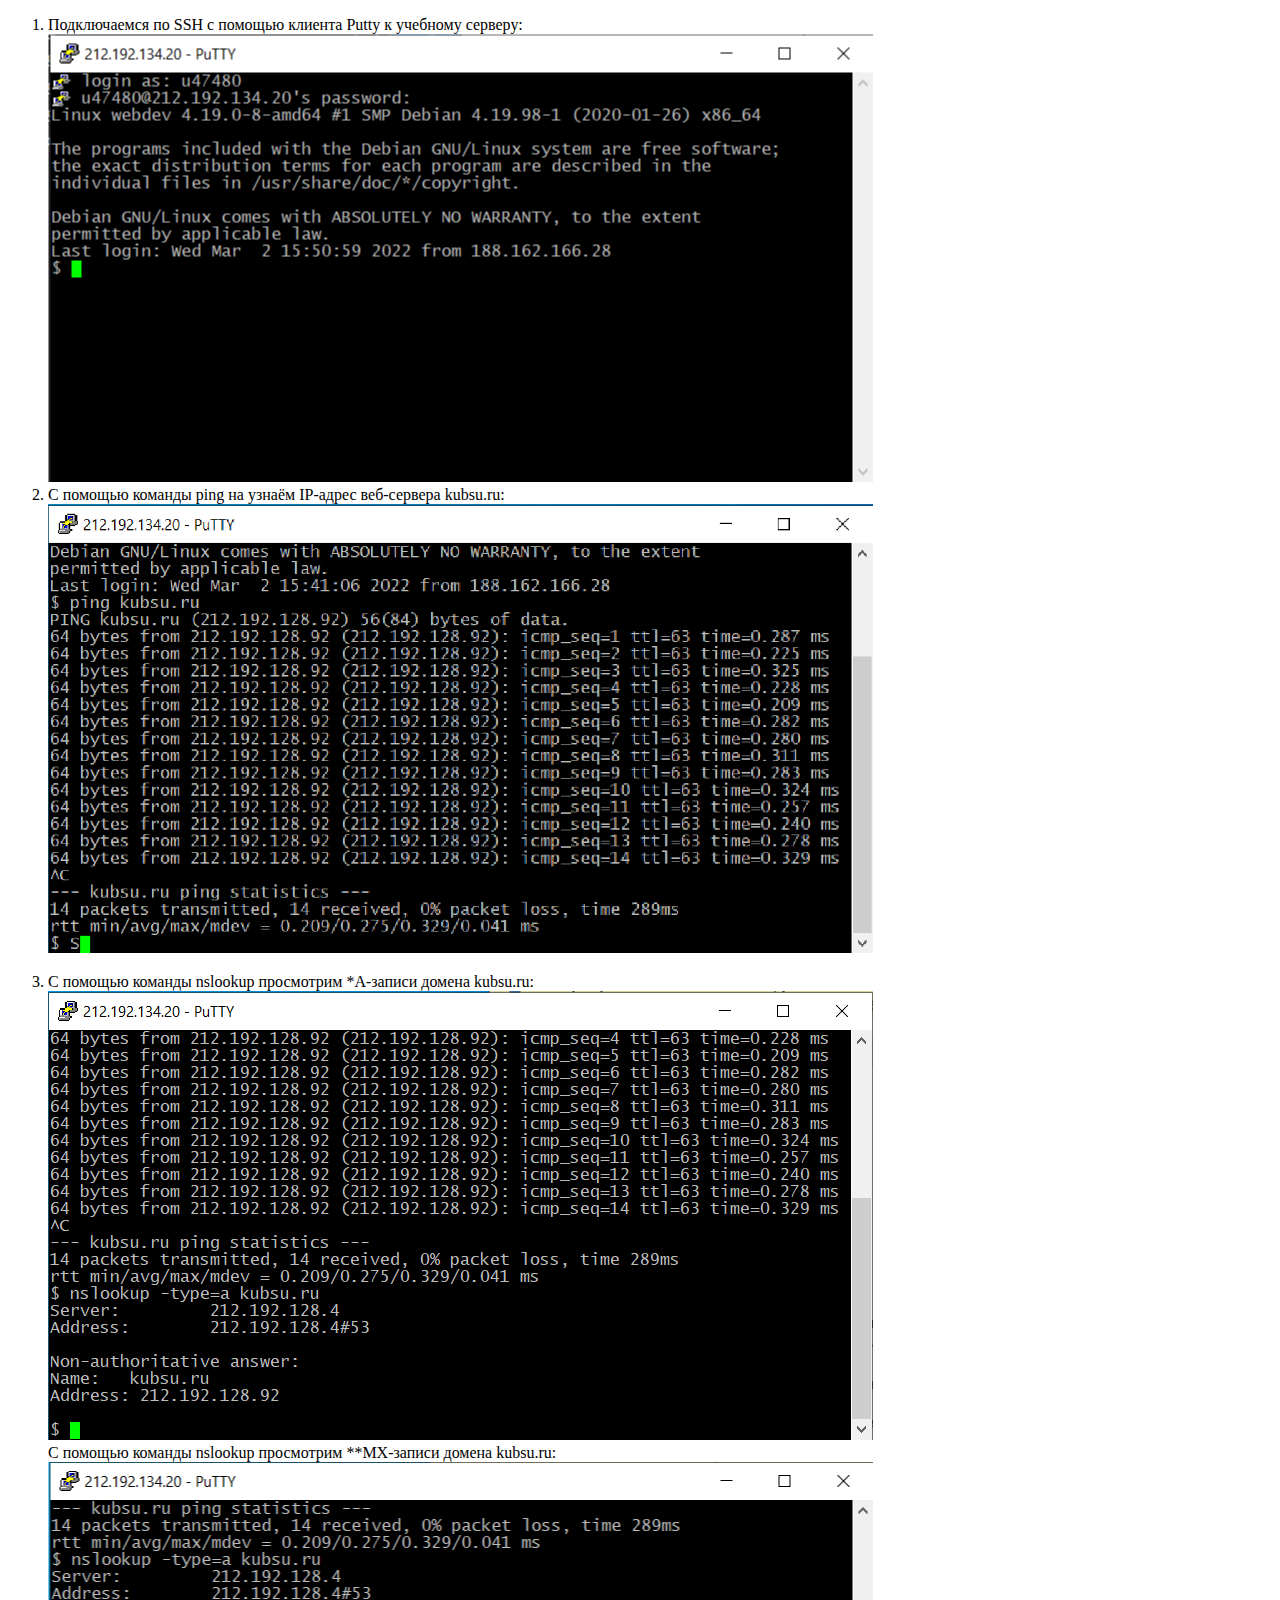
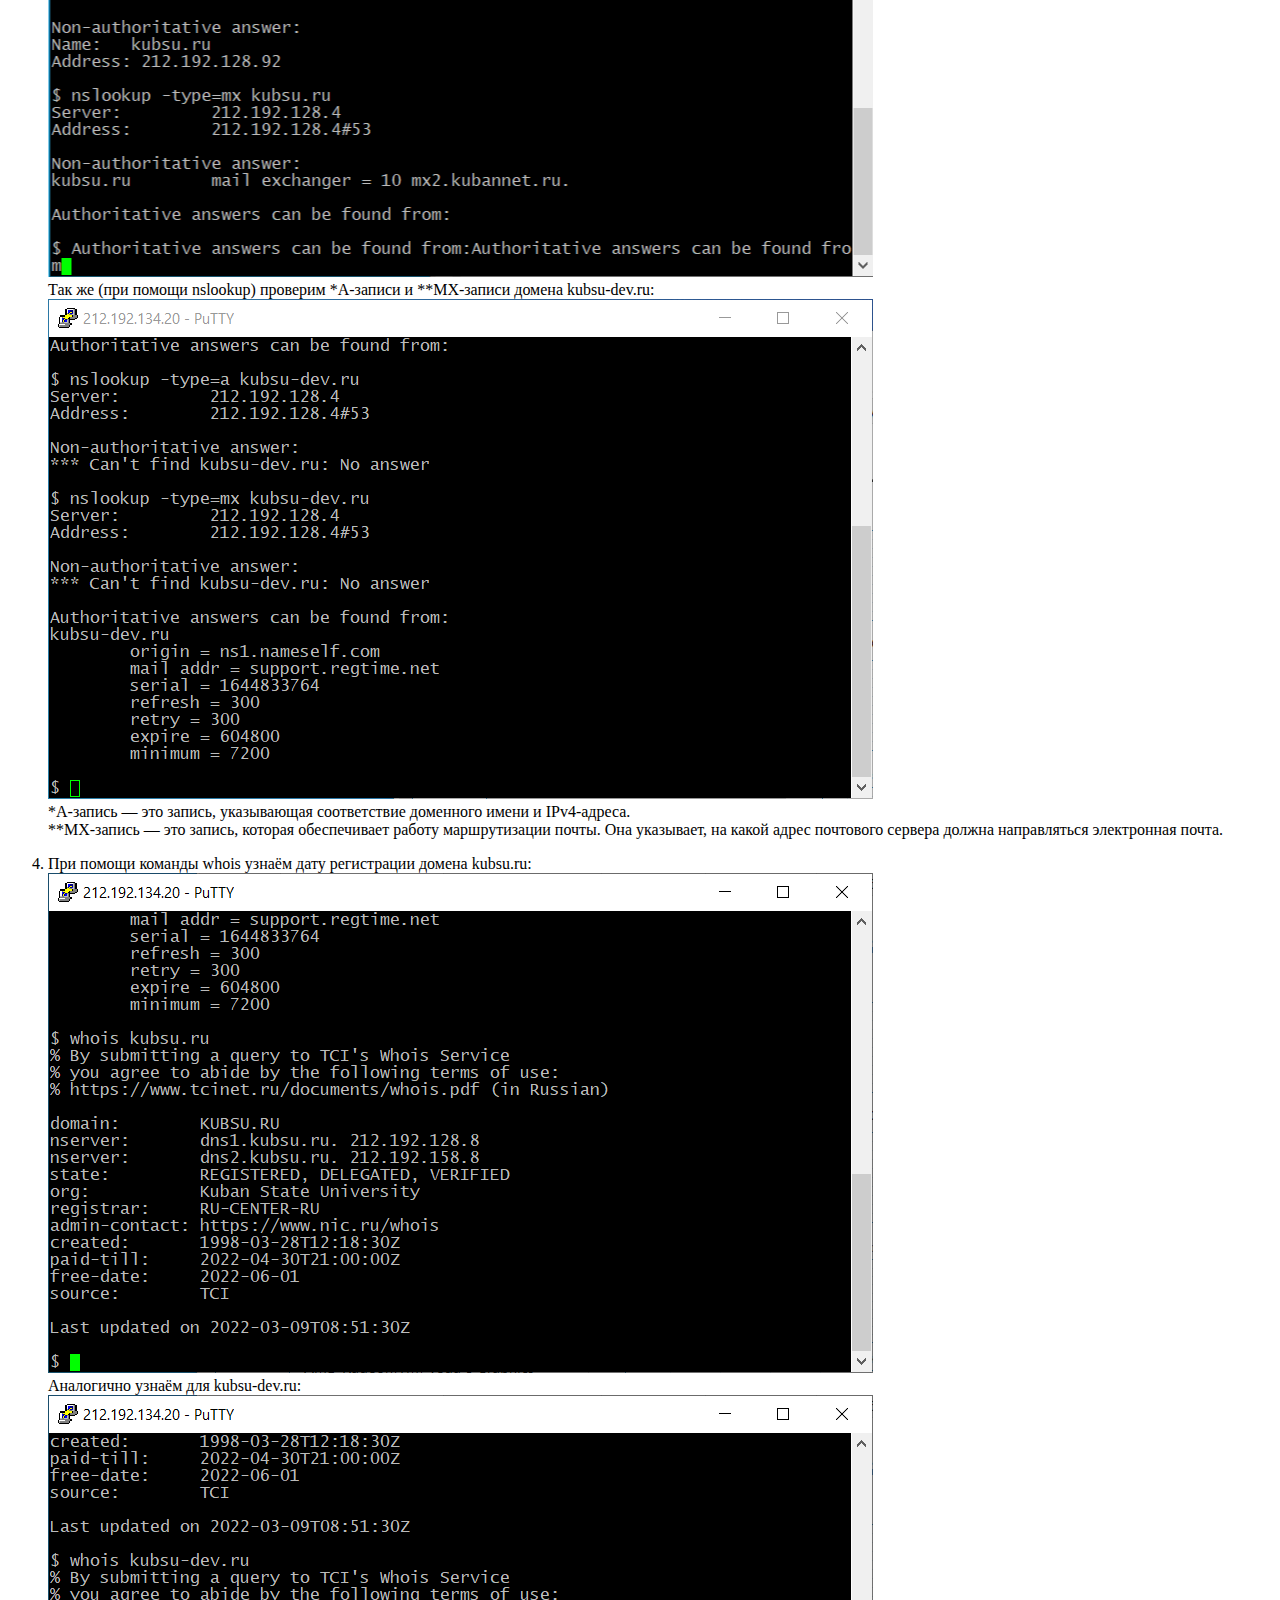
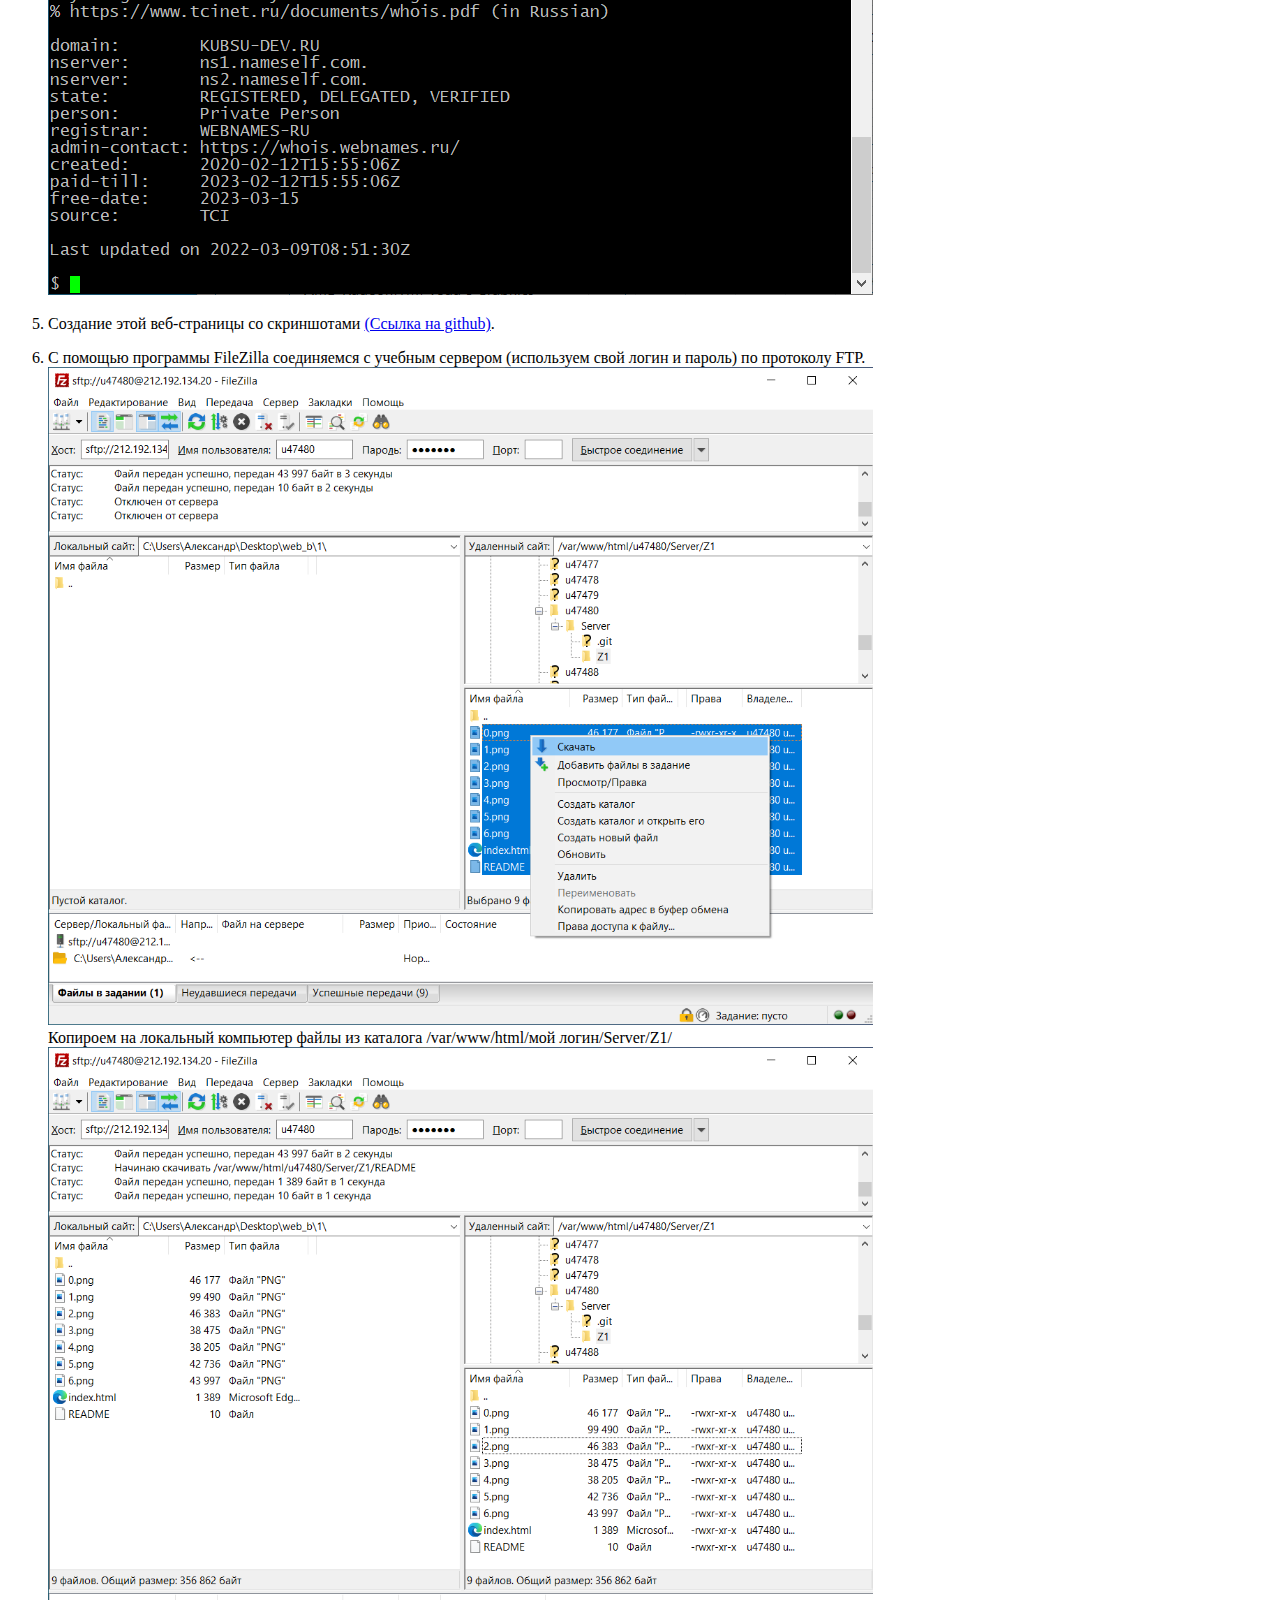
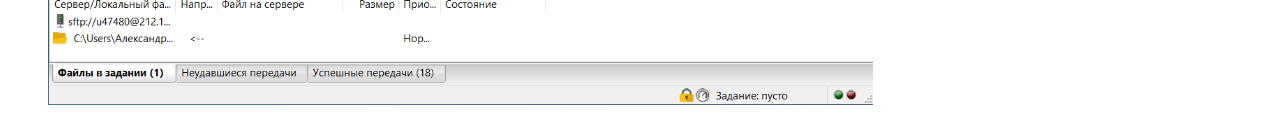
<file: Z1/index.html>
<!DOCTYPE html>
<html lang="ru">
<head>
    <meta charset="UTF-8">
    <title>Задание 1</title>
</head>
<body>
    <ol>
        <li>
					Подключаемся по SSH с помощью клиента Putty к учебному серверу:
					<br><img src="0.png" alt="Скрин_0"><br>
        </li>
				<li>
					С помощью команды ping на узнаём IP-адрес веб-сервера kubsu.ru:
					<br><img src="1.png" width="825" height="449" alt="Скрин_1"><br>
				</li>
				<li>
					<p> С помощью команды nslookup просмотрим *A-записи домена kubsu.ru:
					<br><img src="2.png" alt="Скрин_2"><br>
					С помощью команды nslookup просмотрим **MX-записи домена kubsu.ru:
					<br><img src="3.png" alt="Скрин_3"><br>
					Так же (при помощи nslookup) проверим *A-записи и **MX-записи домена kubsu-dev.ru:
					<br><img src="4.png" alt="Скрин_4"><br>
					*A-запись — это запись, указывающая соответствие доменного имени и IPv4-адреса.<br>
					**MX-запись — это запись, которая обеспечивает работу маршрутизации почты. Она указывает, на какой адрес почтового сервера должна направляться электронная почта.
					</p>
				</li>
				<li>
					<p> При помощи команды whois узнаём дату регистрации домена kubsu.ru:
					<br><img src="5.png" alt="Скрин_5"><br>
					Аналогично узнаём для kubsu-dev.ru:
					<br><img src="6.png" alt="Скрин_6"><br>
					</p>
				</li>
				<li>
					Создание этой веб-страницы со скриншотами <a href="https://github.com/Ins0l1tune/Server"> (Cсылка на github)</a>.
				</li>
				<li>
					<p> С помощью программы FileZilla соединяемся с учебным сервером (используем свой логин и пароль) по протоколу FTP.
					<br><img src="7.png" width="825" height="658" alt="Скрин_7"><br>
					Копироем на локальный компьютер файлы из каталога /var/www/html/мой логин/Server/Z1/
					<br><img src="8.png" width="825" height="658" alt="Скрин_8"><br>
					</p>
				</li>
    </ol>
</body>
</html>
</file>
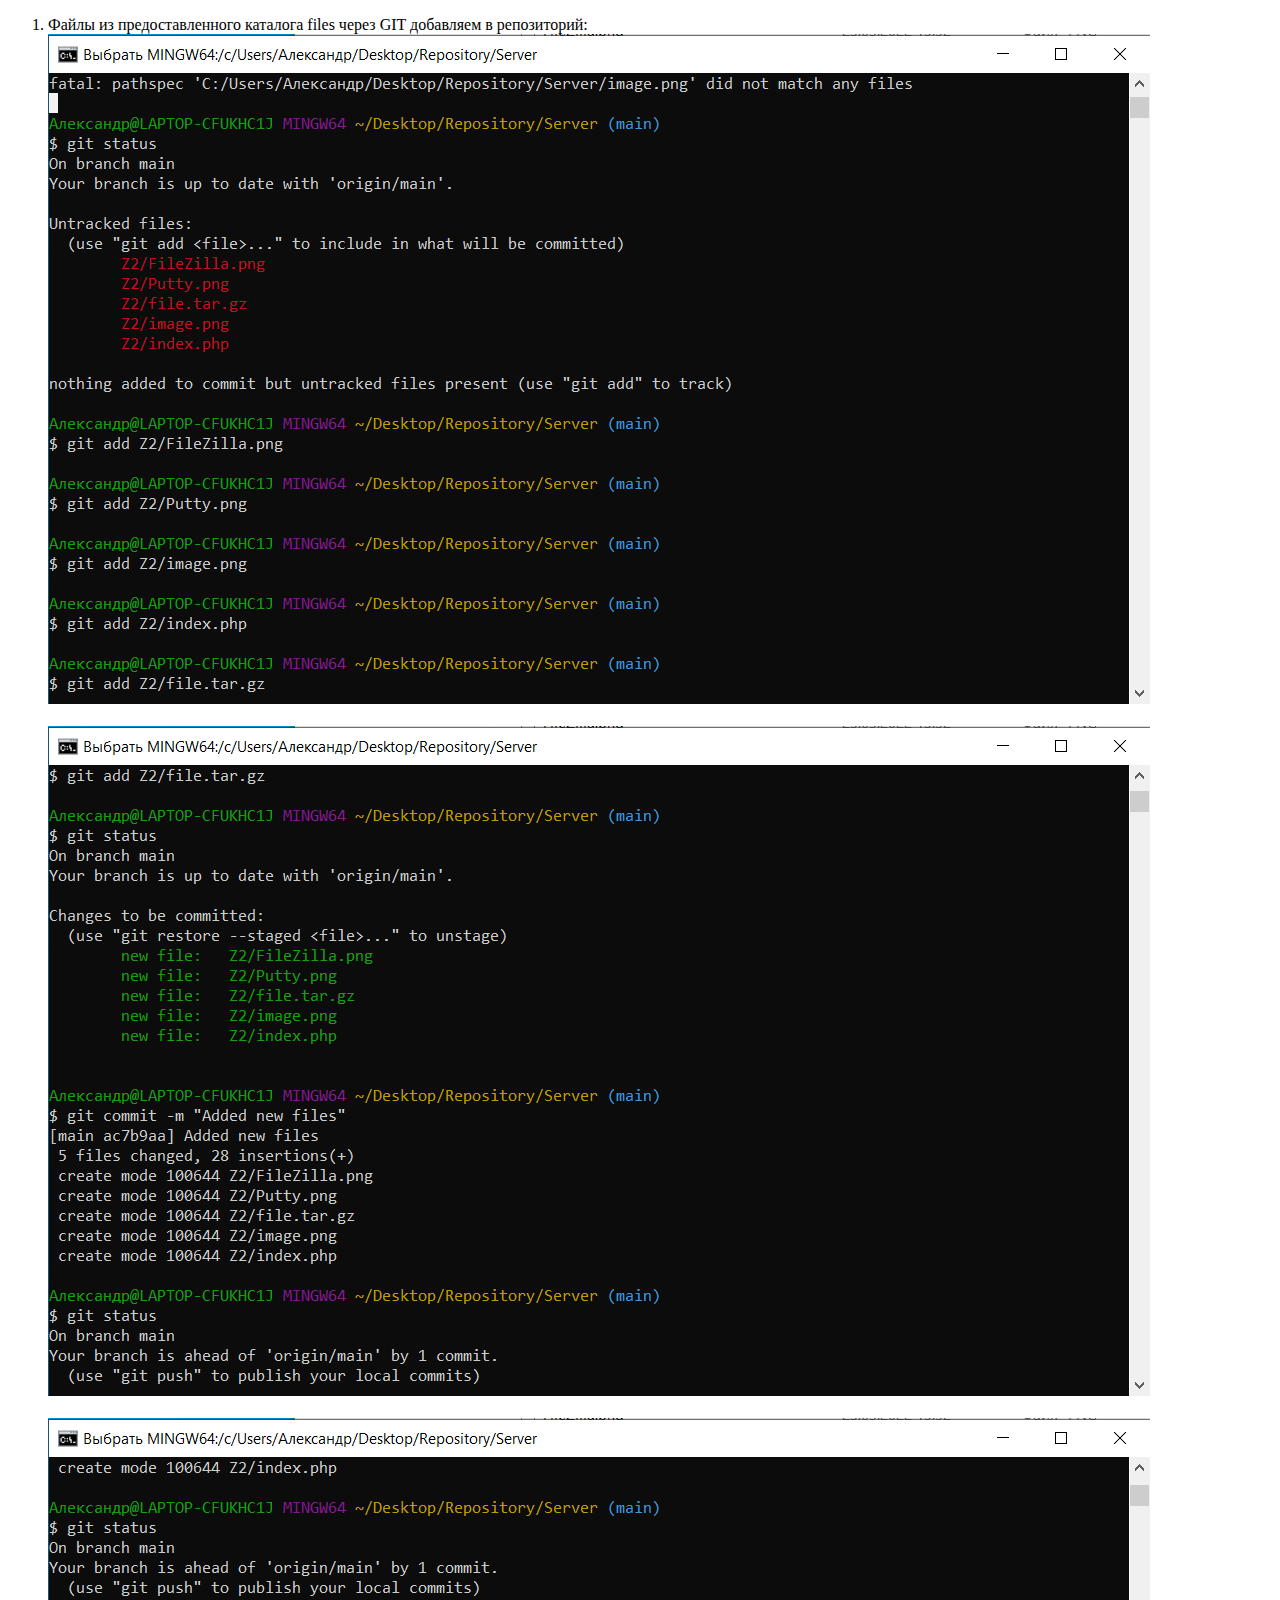
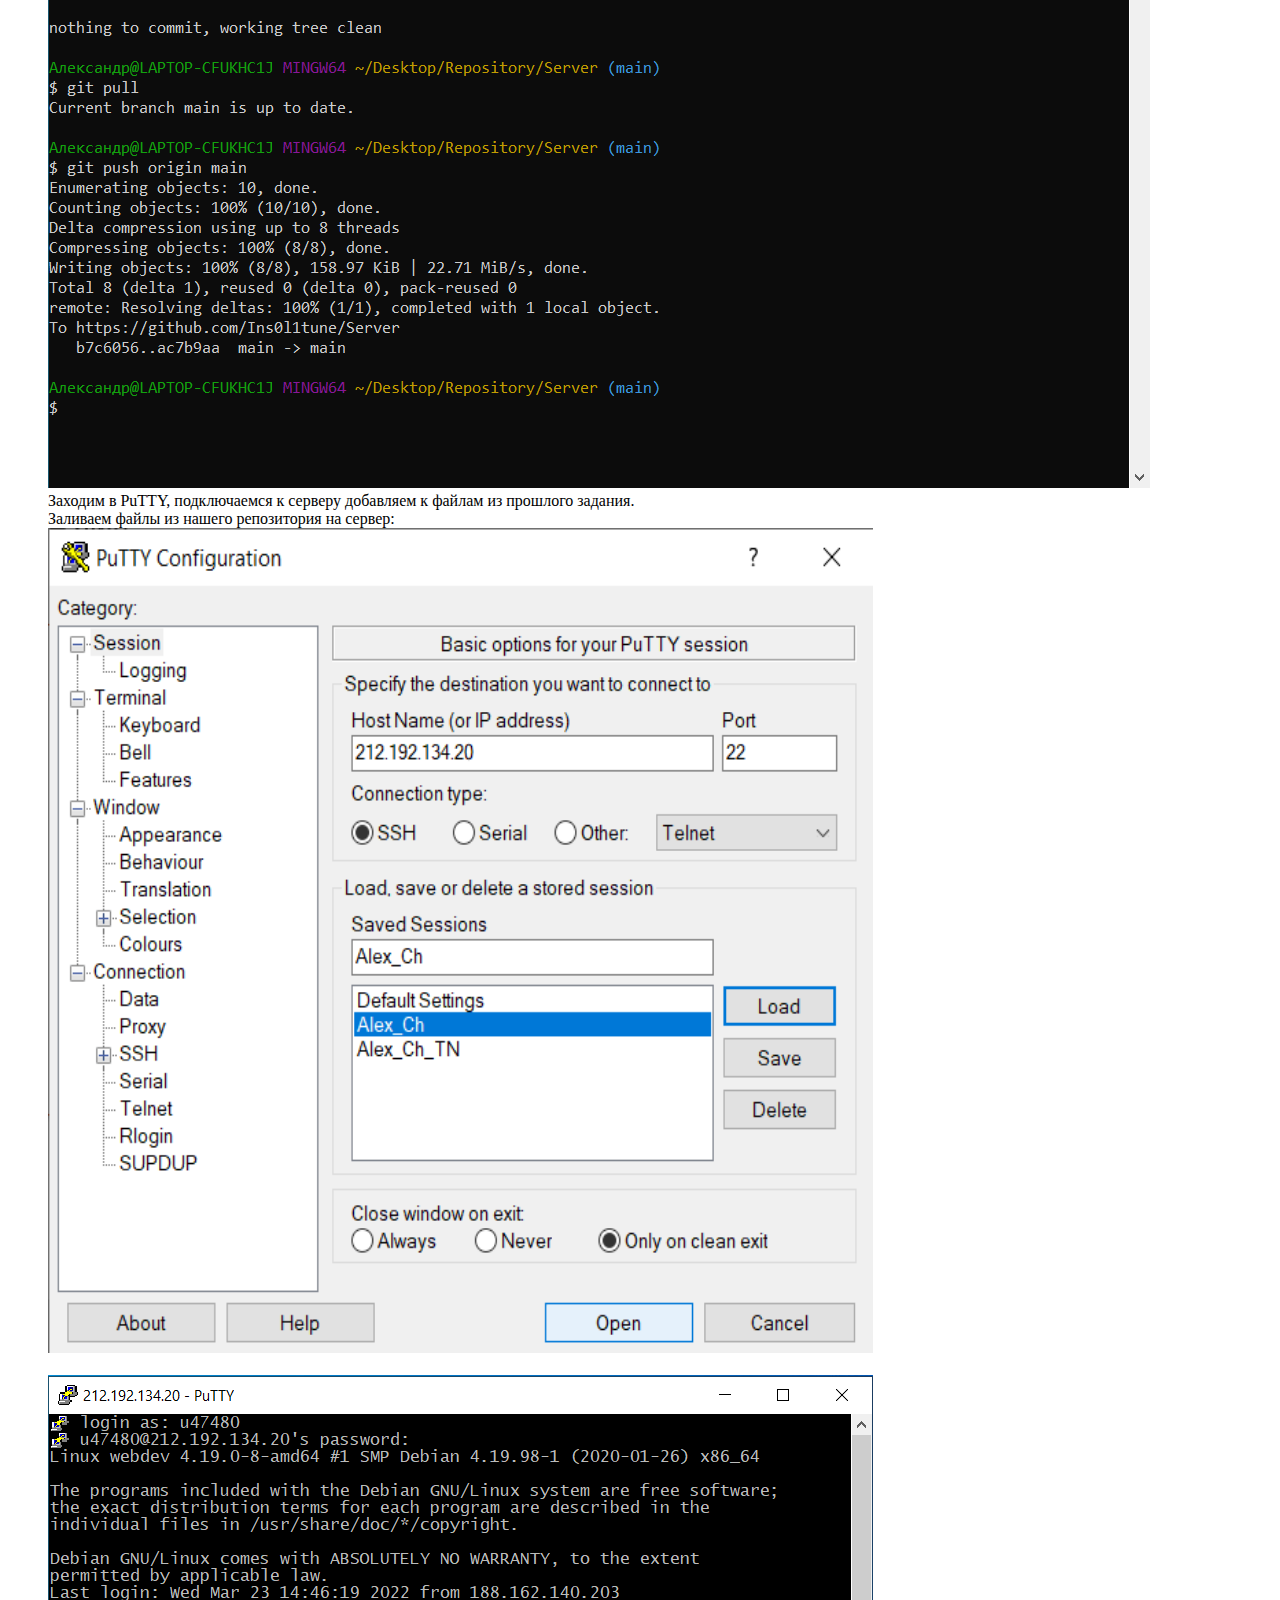
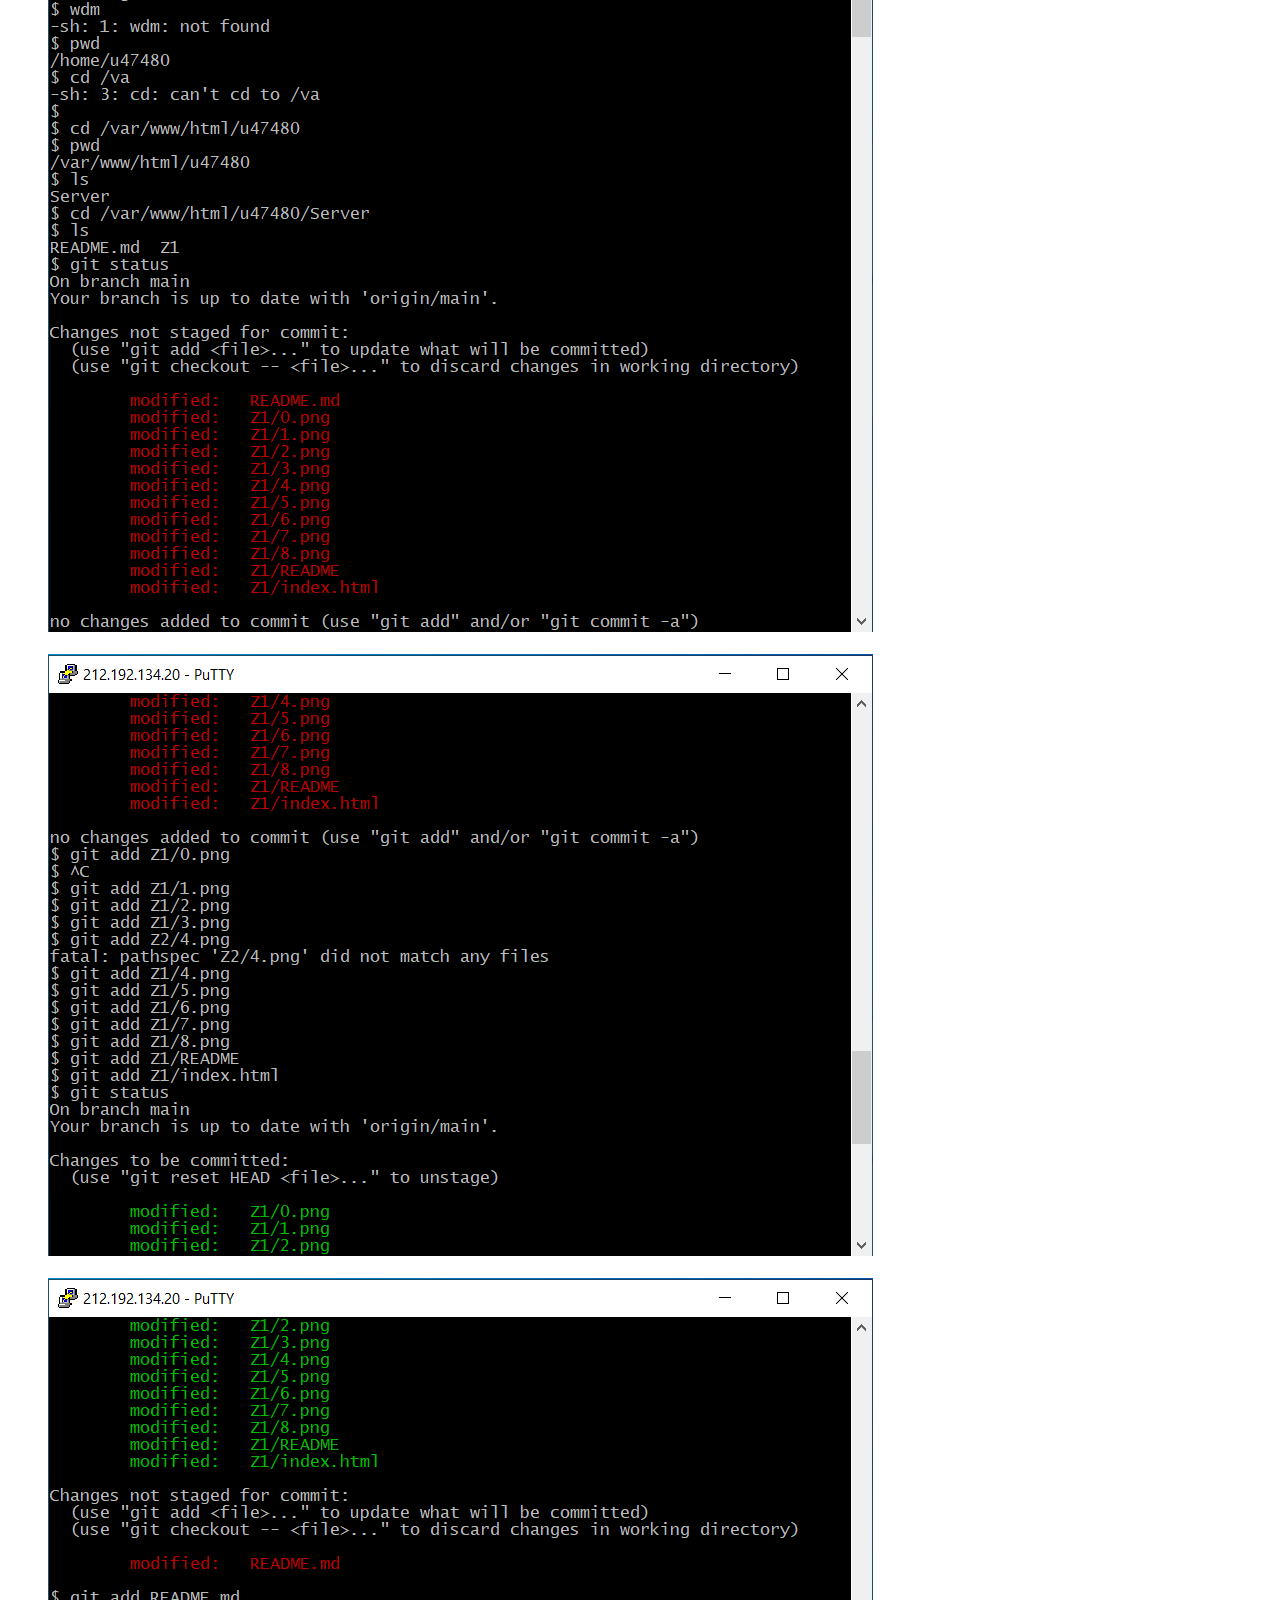
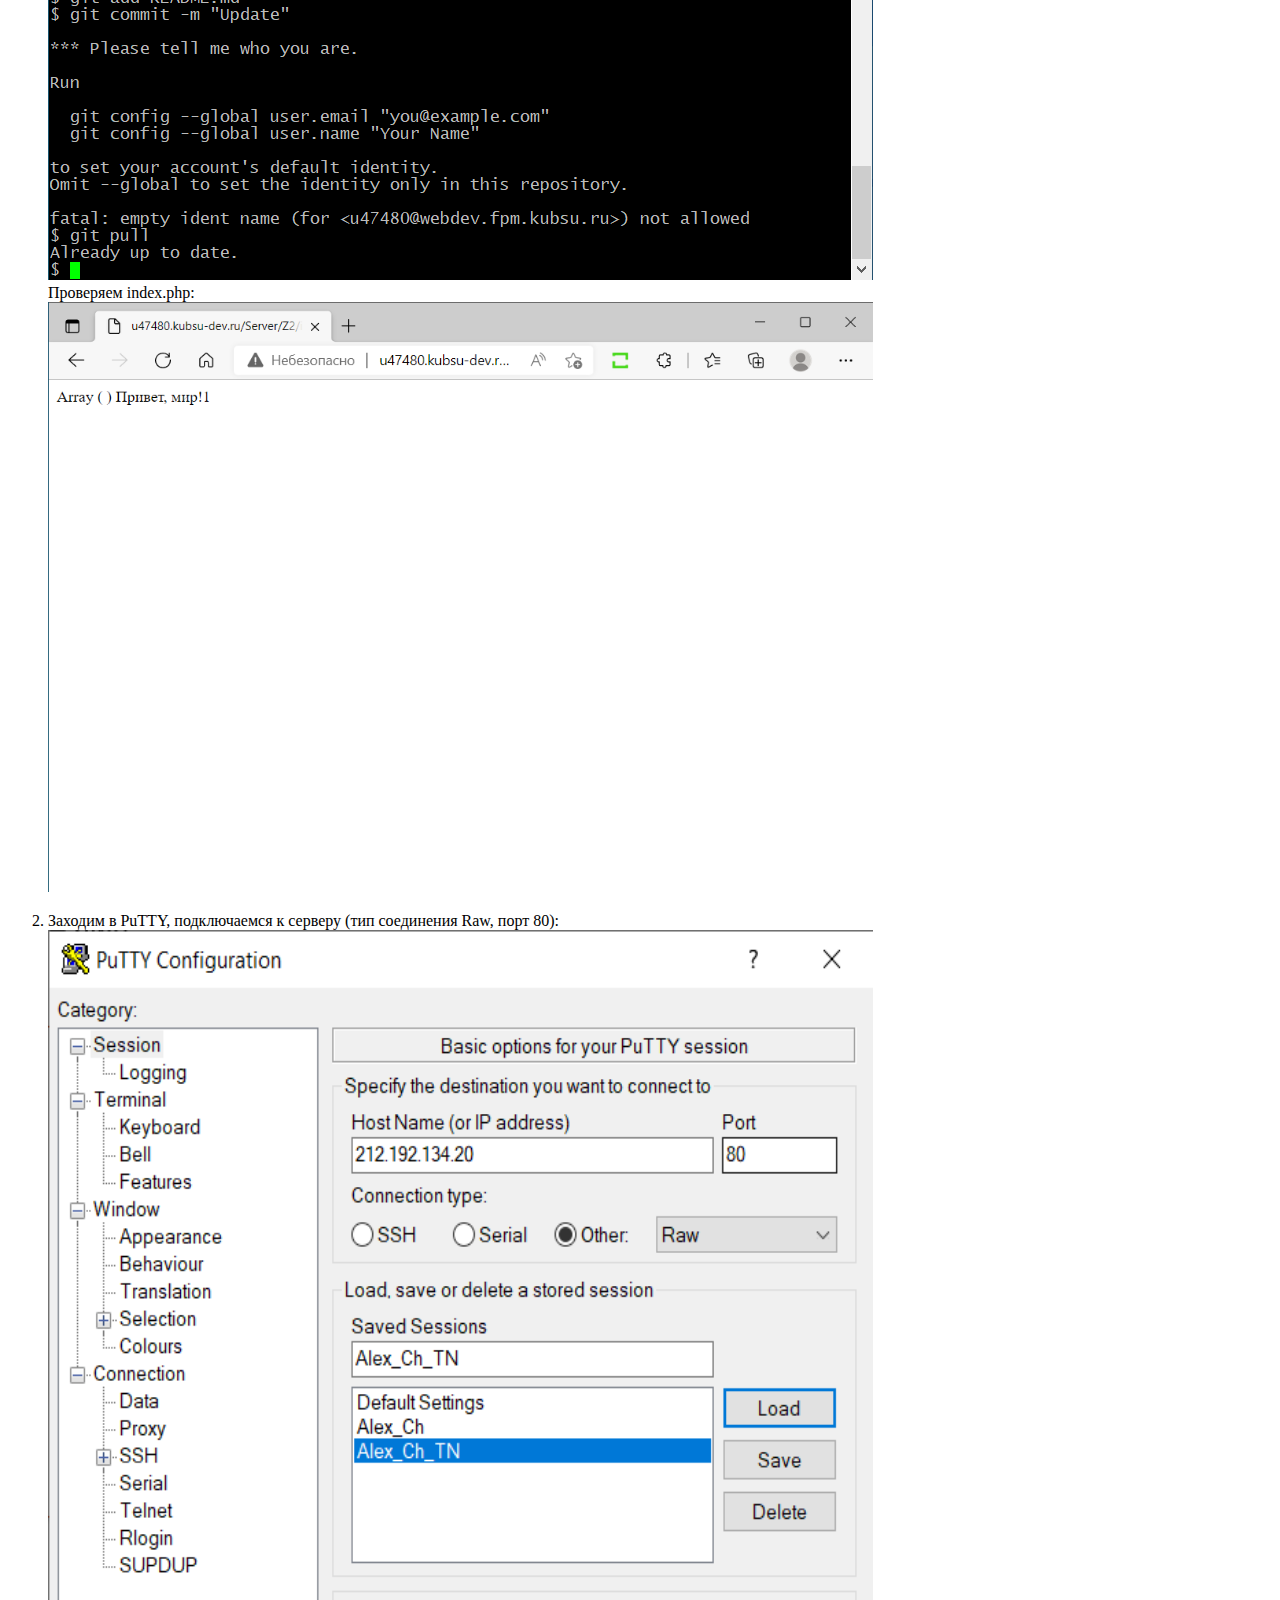
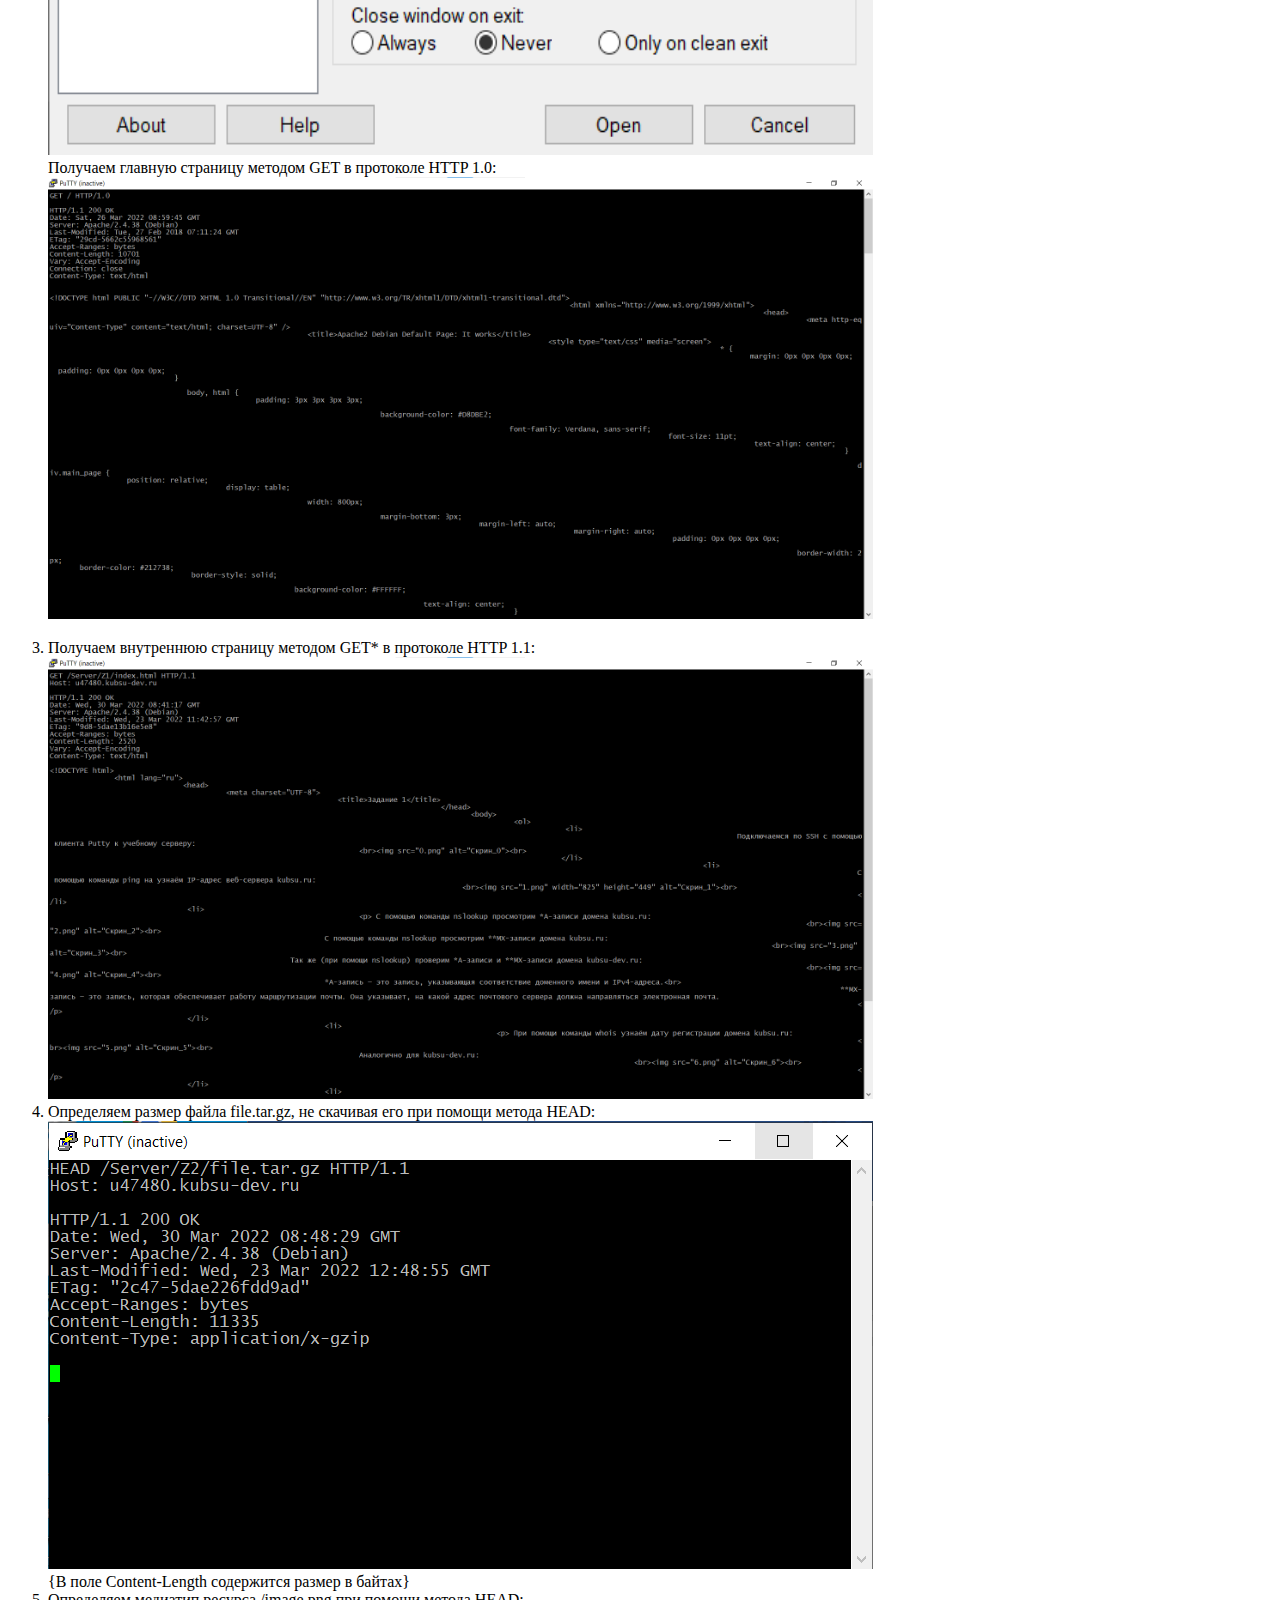
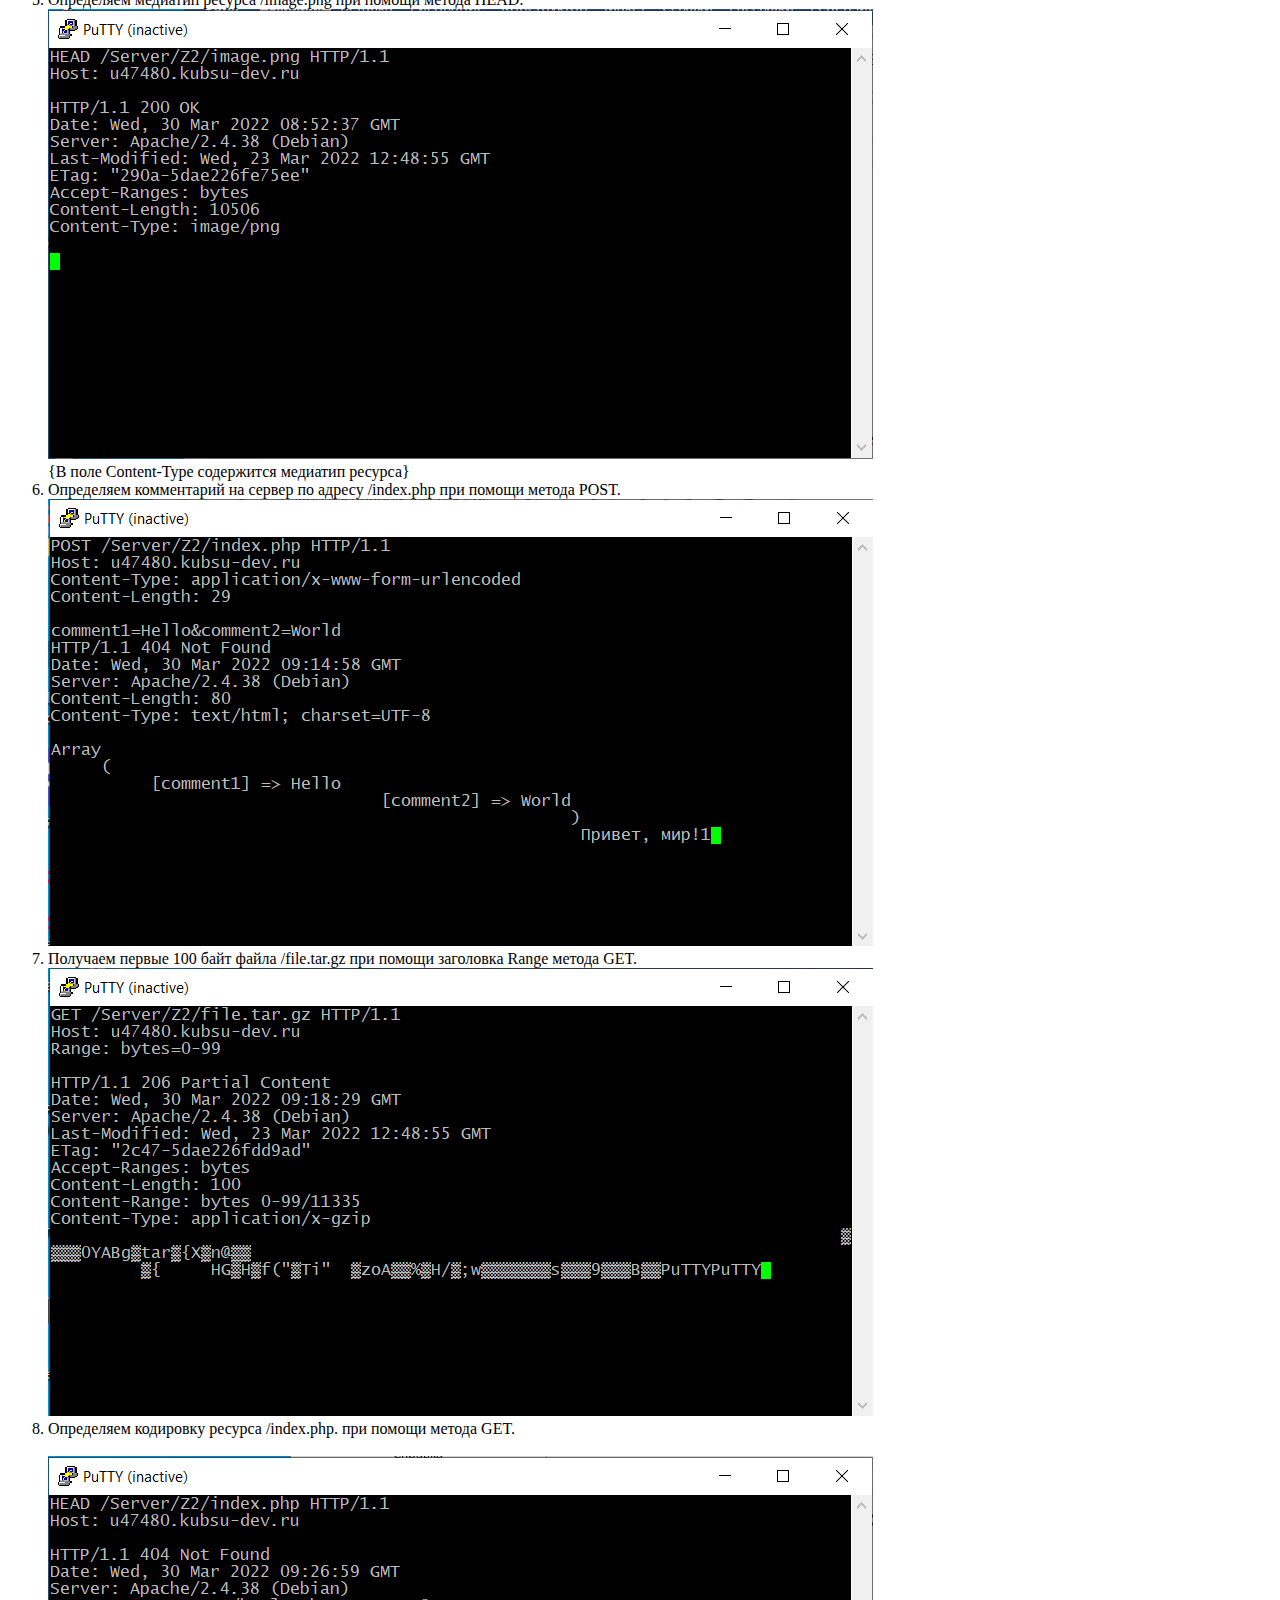
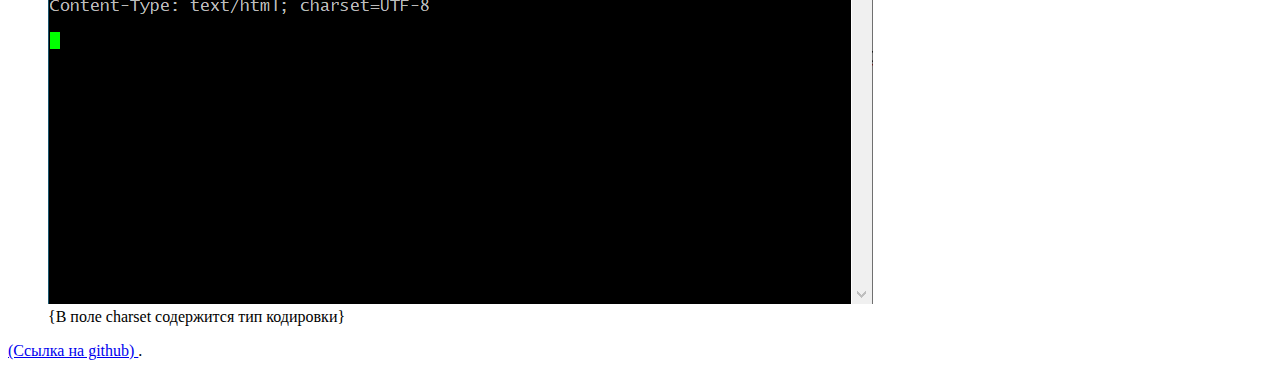
<file: Z2/index.html>
<!DOCTYPE html>
<html lang="ru">
<head>
    <meta charset="UTF-8">
    <title>Задание 2</title>
</head>
<body>
    <ol>
        <li>
					<p>
						Файлы из предоставленного каталога files через GIT добавляем в репозиторий:
						<br><img src="0_1.png" alt="Скрин_1"><br>
						<br><img src="0_2.png" alt="Скрин_2"><br>
						<br><img src="0_3.png" alt="Скрин_3"><br>
						Заходим в PuTTY, подключаемся к серверу добавляем к файлам из прошлого задания.<br>
						Заливаем файлы из нашего репозитория на сервер:
						<br><img src="0_s0.png" width="825" height="825" alt="Скрин_4"><br>
						<br><img src="0_s1.png" alt="Скрин_5"><br>
						<br><img src="0_s2.png" alt="Скрин_6"><br>
						<br><img src="0_s3.png" alt="Скрин_7"><br>
						Проверяем index.php:
						<br><img src="0_s4.png" width="825" height="590" alt="Скрин_8"><br>
					</p>
        </li>
				<li>
					<p>
						Заходим в PuTTY, подключаемся к серверу (тип соединения Raw, порт 80):
						<br><img src="0_t.png" width="825" height="825" alt="Скрин_9"><br>
						Получаем главную страницу методом GET в протоколе HTTP 1.0:
						<br><img src="1.png" width="825" height="442" alt="Скрин_10"><br>
					</p>
				</li>
				<li>
					Получаем внутреннюю страницу методом GET* в протоколе HTTP 1.1:
					<br><img src="2.png" width="825" height="442" alt="Скрин_11"><br>
				</li>
				<li>
					Определяем размер файла file.tar.gz, не скачивая его при помощи метода HEAD:
					<br><img src="3.png" alt="Скрин_12"><br>
					{В поле Content-Length содержится размер в байтах}
				</li>
				<li>
					Определяем медиатип ресурса /image.png при помощи метода HEAD:
					<br><img src="4.png" alt="Скрин_13"><br>
					{В поле Content-Type содержится медиатип ресурса}
				</li>
				<li>
					Определяем комментарий на сервер по адресу /index.php при помощи метода POST.
					<br><img src="5.png" alt="Скрин_14"><br>
				</li>
				<li>
					Получаем первые 100 байт файла /file.tar.gz при помощи заголовка Range метода GET.
					<br><img src="6.png" alt="Скрин_15"><br>
				</li>
				<li>
					Определяем кодировку ресурса /index.php. при помощи метода GET. <br>
					<br><img src="7.png" alt="Скрин_16"><br>
					{В поле charset содержится тип кодировки}
				</li>
    </ol>
		<a href="https://github.com/Ins0l1tune/Server"> (Cсылка на github) </a>.
</body>
</html>
</file>
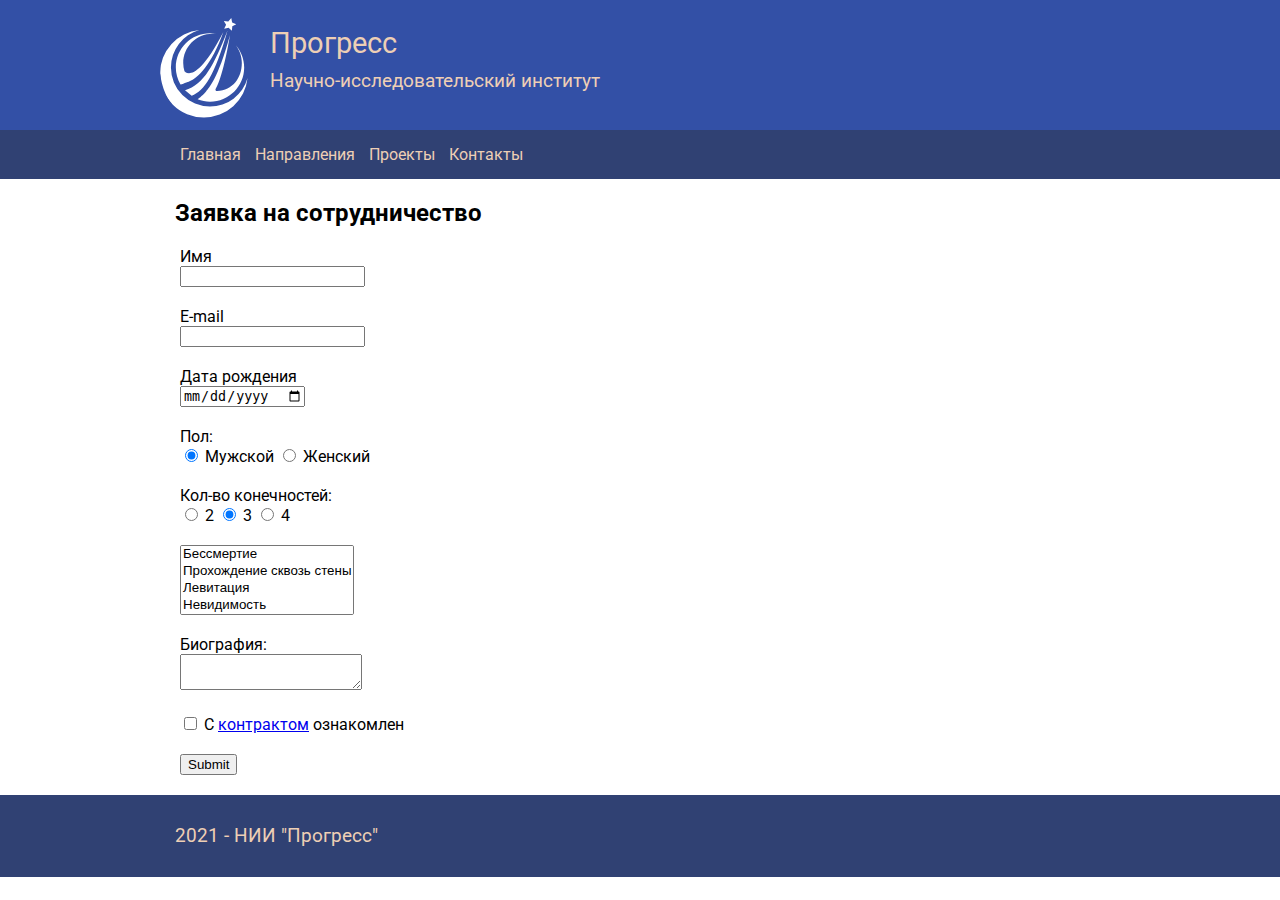
<file: Z3/index.html>
<!DOCTYPE html>
<html lang="ru">

<head>
	<meta charset="UTF-8">
	<title>Задание 3</title>
	<link rel="stylesheet" href="style.css">
	<link rel="preconnect" href="https://fonts.googleapis.com">
	<link rel="preconnect" href="https://fonts.gstatic.com" crossorigin>
	<link href="https://fonts.googleapis.com/css2?family=Roboto&display=swap" rel="stylesheet">
</head>

<body>
	<header>
		<div class="container">
			<img src="logo.svg" width="115" height="115" alt="Лого">
			<p class="title">Прогресс <br>
			<small class="title_sub">Научно-исследовательский институт </small></p>
		</div>
	</header>
	<nav>
		<div class="container">
			<ul class="nav-list">
				<li class="nav-list__item"><a href="#">Главная</a></li>
				<li class="nav-list__item"><a href="#">Направления</a></li>
				<li class="nav-list__item"><a href="#">Проекты</a></li>
				<li class="nav-list__item"><a href="#">Контакты</a></li>
			</ul>
		</div>
	</nav>
	<div class="container">
		<h2>Заявка на сотрудничество</h2>
		<form>
			<div class="form-field">
				<label for="user-name">Имя</label>
				<br />
				<input type="text" name="user-name" id="user-name">
				<br />
			</div>
			<div class="form-field">
				<label for="user-email">E-mail</label>
				<br />
				<input type="email" name="user-email" id="user-email">
				<br />
			</div>
			<div class="form-field">
				<label for="user-birth">Дата рождения</label>
				<br />
				<input type="date" name="user-birth" id="user-birth">
				<br />
			</div>
			<div class="form-field">
				<span>Пол:</span>
				<br>
				<input type="radio" checked="checked" name="user-male" id="user-male">
				<label for="user-male">Мужской</label>
				<input type="radio" name="user-male" id="user-female">
				<label for="user-female">Женский</label>
			</div>
			<div class="form-field">
				<span>Кол-во конечностей:</span>
				<br>
				<input type="radio" name="user-legs" id="user-legs-2">
				<label for="user-legs-2">2</label>
				<input type="radio" checked="checked" name="user-legs" id="user-legs-4">
				<label for="user-legs-4">3</label>
				<input type="radio" name="user-legs" id="user-legs-8">
				<label for="user-legs-8">4</label>
			</div>
			<div class="form-field">
				<select multiple="superpowers">
					<option value="1">Бессмертие</option>
					<option value="2">Прохождение сквозь стены</option>
					<option value="3">Левитация</option>
					<option value="4">Невидимость</option>
					<option value="5">Пирокинез</option>
					<option value="0">Нет/Нет в списке</option>
				</select>
			</div>
			<div class="form-field">
				<span>Биография:</span>
				<br>
				<textarea></textarea>
			</div>
			<div class="form-field">
				<input type="checkbox" name="user-policy" id="user-policy">
				<label for="user-policy">С <a href="#">контрактом</a> ознакомлен</label>
			</div>
			<div class="form-field">
				<input type="submit" id="user-submit">
			</div>
		</form>
	</div>
	<footer>
		<div class="container">
			<span class="title_sub">2021 - НИИ "Прогресс"</span>
		</div>
	</footer>
</body>
</html>
</file>
<file: Z3/style.css>
:root {
    --color-blue: #3350A6;
    --color-darkblue: #304173;
    --color-lightbrown: #eecfb5;
    --color-darkbrown: #593F2F;
    --color-brown: #A6775B;
		--color-white: #ffffff;
}

body {
    box-sizing: border-box;
    margin: 0;
    padding: 0;
    font-family: 'Roboto', sans-serif;
}

form .form-field {
    margin: 20px;
}

li {
    padding: 5px;
}

.container {
    max-width: 960px;
    width: 100%;
		margin: 0 auto;
}

/* var() функция, которая задаёт элементу значение из переменной, переменные задаются в root в формате --НАЗВАНИЕ */
.title {
    color: var(--color-lightbrown);
    font-size: 22pt;
}

.title_sub {
    color: var(--color-lightbrown);
    font-size: 14pt;
}

header {
    height: 110px;
    padding: 10px;
    background-color: var(--color-blue);
}

header div {
    height: 100px;
}

header div p {
    height: 100px;
    display: table-cell;
    vertical-align: middle;
}

header img {
    width: 100px;
    float: left;
    margin-right: 10px;
    border-radius: 50%;
}

nav {
    background-color: var(--color-darkblue);
}

h2 {
    margin-left: 15px;
}

.nav-list {
    list-style: none;
    padding: 15px 0;
    margin: 0;
    margin-left: 15px;
}

.nav-list__item {
    display: inline;
}

.nav-list__item a {
    text-decoration: none;
    color: var(--color-lightbrown);
}

.nav-list__item a:hover {
    text-decoration: underline;
    color: var(--color-brown);
}

footer {
    background-color: var(--color-darkblue);
    padding: 30px 0;
}

footer .title_sub {
    margin-left: 15px;
}
</file>
